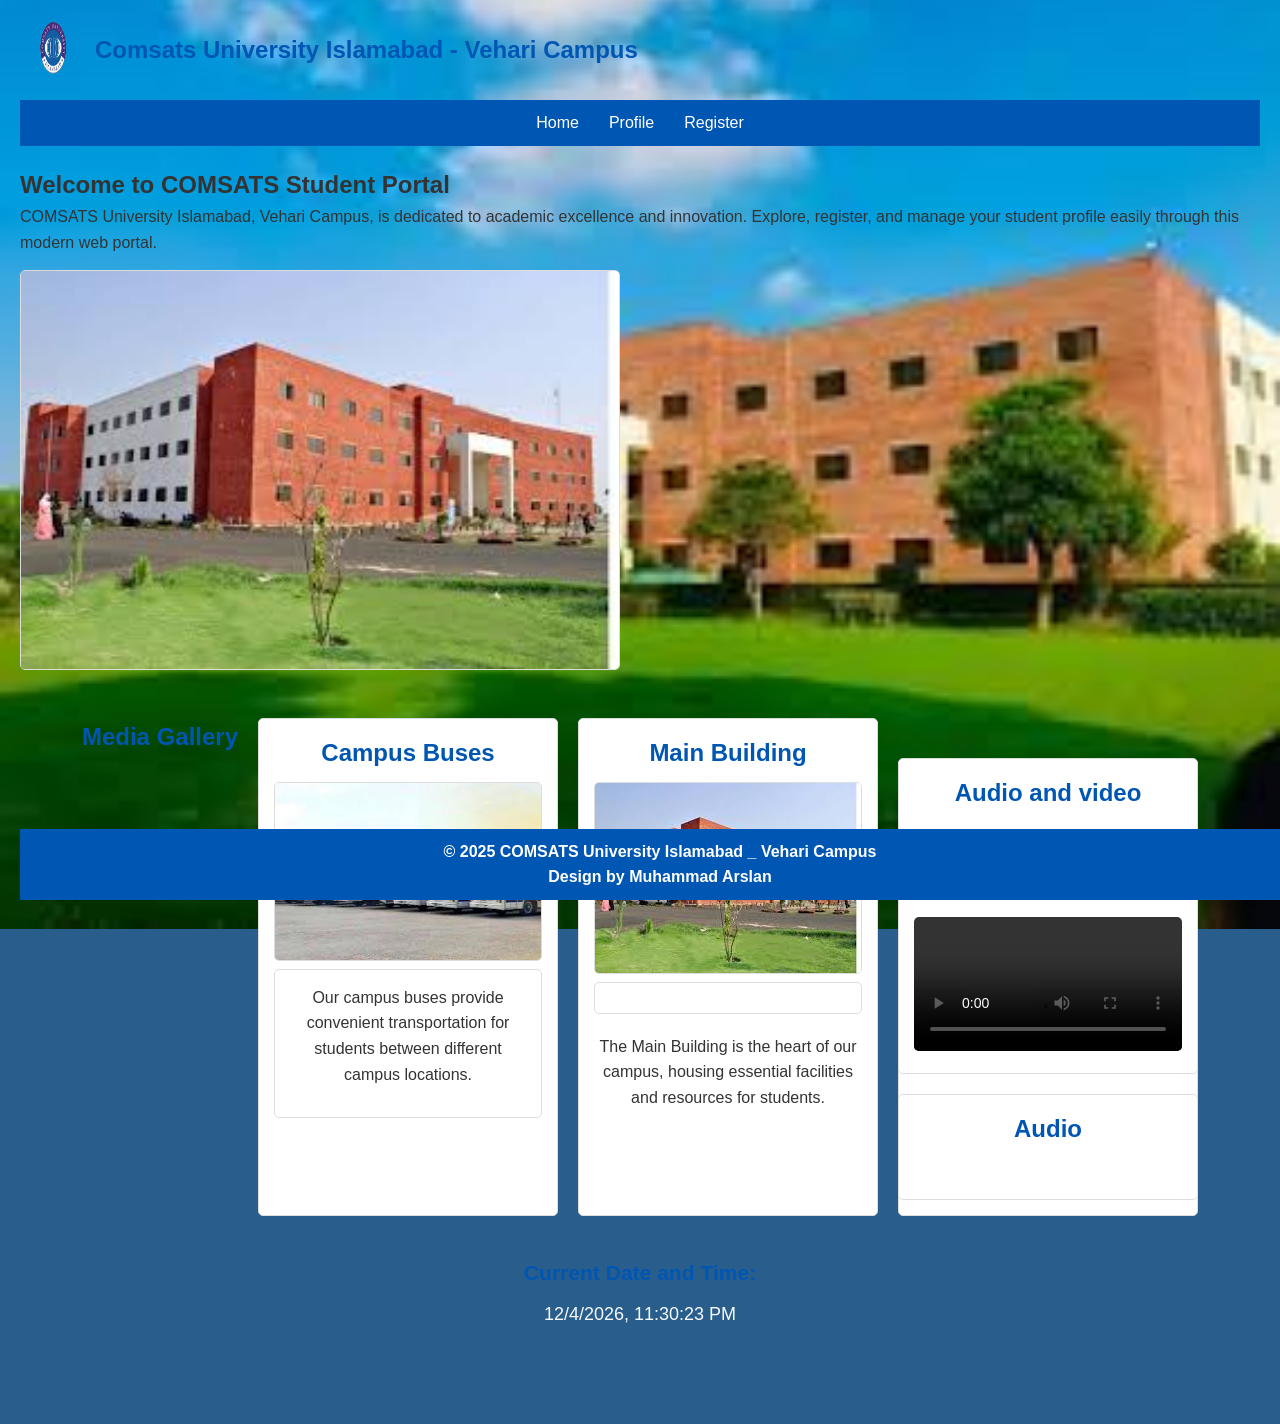
<file: index.html>
<!DOCTYPE html>
<html lang="en">

<head>
  <meta charset="UTF-8">
  <meta name="viewport" content="width=device-width, initial-scale=1.0">
  <title>Student Portal - Home</title>
  <link rel="stylesheet" href="style.css">
</head>

<body>
  <!-- ===== header ===== -->
  <header class="header_container">

    <img src="assets/images/logo.png" alt="Comsats Logo" width="60" height="60">
    <h1> Comsats University Islamabad - Vehari Campus </h1>
  </header>
  <!-- ===== navbar ===== -->
  <nav class="navbar_container">
    <ul class="navbar-nav">
      <li><a class="nav-item" href="index.html">Home</a></li>
      <li><a class="nav-item" href="profile.html">Profile</a></li>
      <li><a class="nav-item" href="register.html">Register</a></li>
    </ul>

  </nav>
  <main>
    <section class="main_container">
      <style>
        
      </style>
      <h2>Welcome to COMSATS Student Portal</h2>
      <p>
        COMSATS University Islamabad, Vehari Campus, is dedicated to academic excellence and innovation.
        Explore, register, and manage your student profile easily through this modern web portal.
      </p>
      <img src="assets/images/main_building.jpeg" alt="Main_Building" width="600" height="400">
    </section>
    <!-- ===== media section ===== -->
    <section class="media_container">

      <h1>Media Gallery</h1>
      <!-- ===== bus stand images ===== -->
      <div>
        <h2>Campus Buses</h2>
        <img src="assets/images/Bus_stand.jpeg" alt="Bus Stand" width="300" height="200">
        <article>
          <p>Our campus buses provide convenient transportation for students between different campus locations.</p>
        </article>

      </div>
      <!-- ===== main building images ===== -->
      <div>
        <h2>Main Building</h2>
        <img src="assets/images/main_building.jpeg" alt="Main Building" width="300" height="200">

        <article></article>
        <p>The Main Building is the heart of our campus, housing essential facilities and resources for students.</p>
        </article>
      </div>

      <div class="audio_video_section">
        <!-- ===== video ===== -->
        <h1>Audio and video</h1>
        <div>

          <!-- ===== video ===== -->
          <h2>Video</h2>
          <video controls width="320" height="240">
            <source src="assets/media/Nature_video.mp4" type="video/mp4">
            <p>Nature Video</p>

          </video>
        </div>
        <div>
          <!-- ===== audio ===== -->
          <h2>Audio</h2>
          <audio controls>
            <source src="assets/media/Nature audio.mp3" type="audio/mp3">
            <p>Nature Sound</p>
          </audio>

        </div>


      </div>


    </section>





    <!-- ===== date and time ===== -->
    <section class="date_time_section">
      <h3>Current Date and Time:</h3>
      <p id="datetime"></p>
    </section>



  </main>

  <!-- ===== FOOTER = -->
  <footer>
    <strong>
      <p>&copy; 2025 COMSATS University Islamabad _ Vehari Campus</p>
    </strong>
    <strong>Design by Muhammad Arslan</strong>
  </footer>
  <script src="app.js"></script>
</body>

</html>
</file>
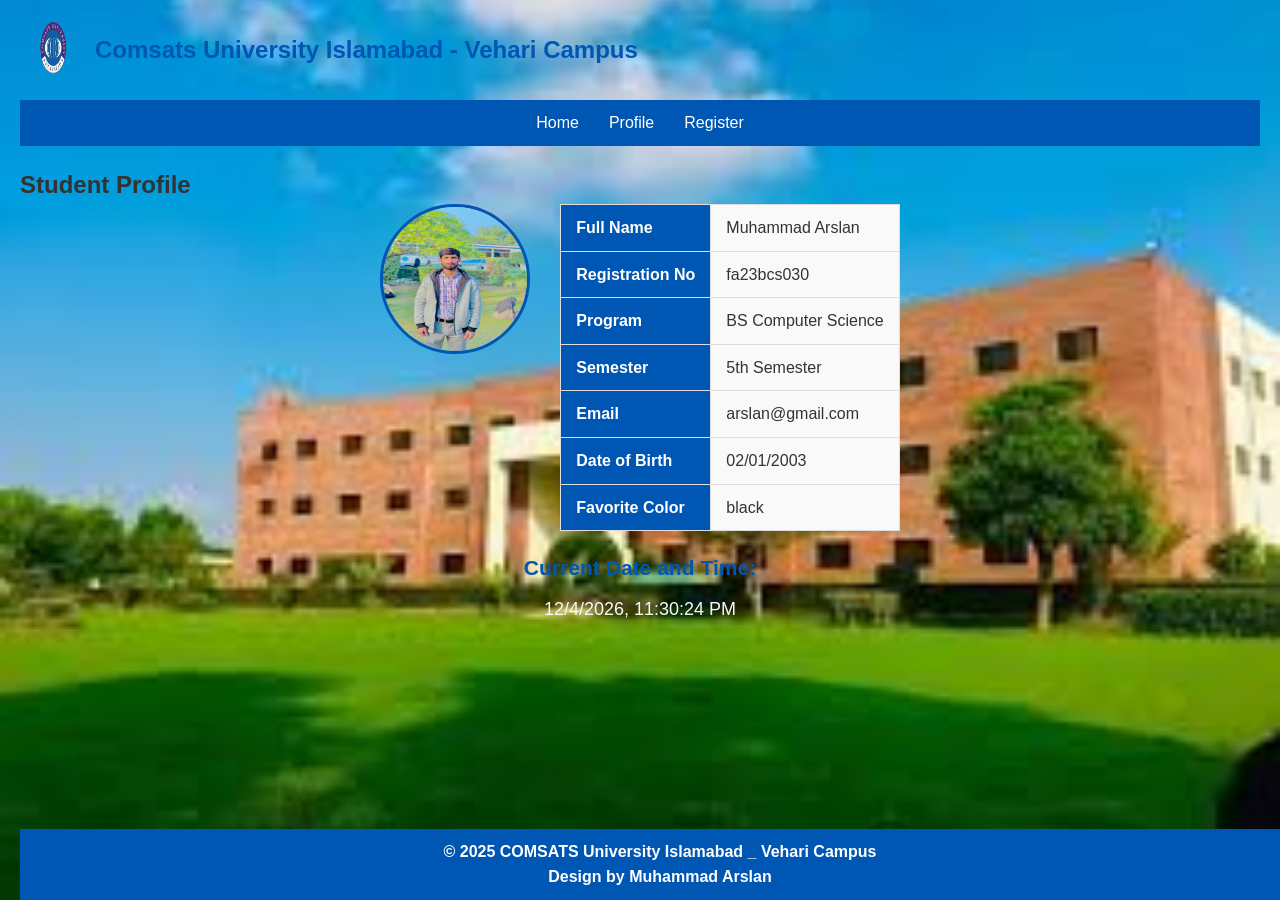
<file: profile.html>
<!DOCTYPE html>
<html lang="en">

<head>
    <meta charset="UTF-8">
    <meta name="viewport" content="width=device-width, initial-scale=1.0">
    <title>Student Profile</title>
    <link rel="stylesheet" href="style.css">

</head>

<body>
    <header class="header_container">
        <img src="assets/images/logo.png" alt="Comsats Logo" width="60" height="60">
        <h1> Comsats University Islamabad - Vehari Campus </h1>
    </header>
    <nav class="navbar_container">
        <ul class="navbar-nav">
            <li><a class="nav-item" href="index.html">Home</a></li>
            <li><a class="nav-item" href="profile.html">Profile</a></li>
            <li><a class="nav-item" href="register.html">Register</a></li>
        </ul>
    </nav>
    <main>
        <h2>Student Profile</h2>
        <div class="profile_container">
            <div class="profile_image">
                <img src="assets/images/profileimage.jpg" alt="Profile Picture" width="150" height="150">
            </div>
            <div class="profile_details">
                <table>
                    <tr>
                        <th>Full Name</th>
                        <td id="displayName">Muhammad Arslan</td>
                    </tr>
                    <tr>
                        <th>Registration No</th>
                        <td id="displayRegNo">fa23bcs030</td>
                    </tr>
                    <tr>
                        <th>Program</th>
                        <td id="displayProgram">BS Computer Science</td>
                    </tr>
                    <tr>
                        <th>Semester</th>
                        <td id="displaySemester">5th Semester</td>
                    </tr>
                    <tr>
                        <th>Email</th>
                        <td id="displayEmail">arslan@gmail.com</td>
                    </tr>
                    <tr>
                        <th>Date of Birth</th>
                        <td id="displayDOB">02/01/2003</td>
                    </tr>
                    <tr>
                        <th>Favorite Color</th>
                        <td id="displayColor">black</td>
                    </tr>
                </table>
            </div>
        </div>


        </section>
    </main>



    <!-- ===== date and time ===== -->
    <section class="date_time_section">
        <h3>Current Date and Time:</h3>
        <p id="datetime"></p>
    </section>

    <script src="app.js"></script>
    </main>
    <footer>
        <strong>
            <p>&copy; 2025 COMSATS University Islamabad _ Vehari Campus</p>
        </strong>
        <strong>Design by Muhammad Arslan</strong>
    </footer>
</body>

</html>
</file>
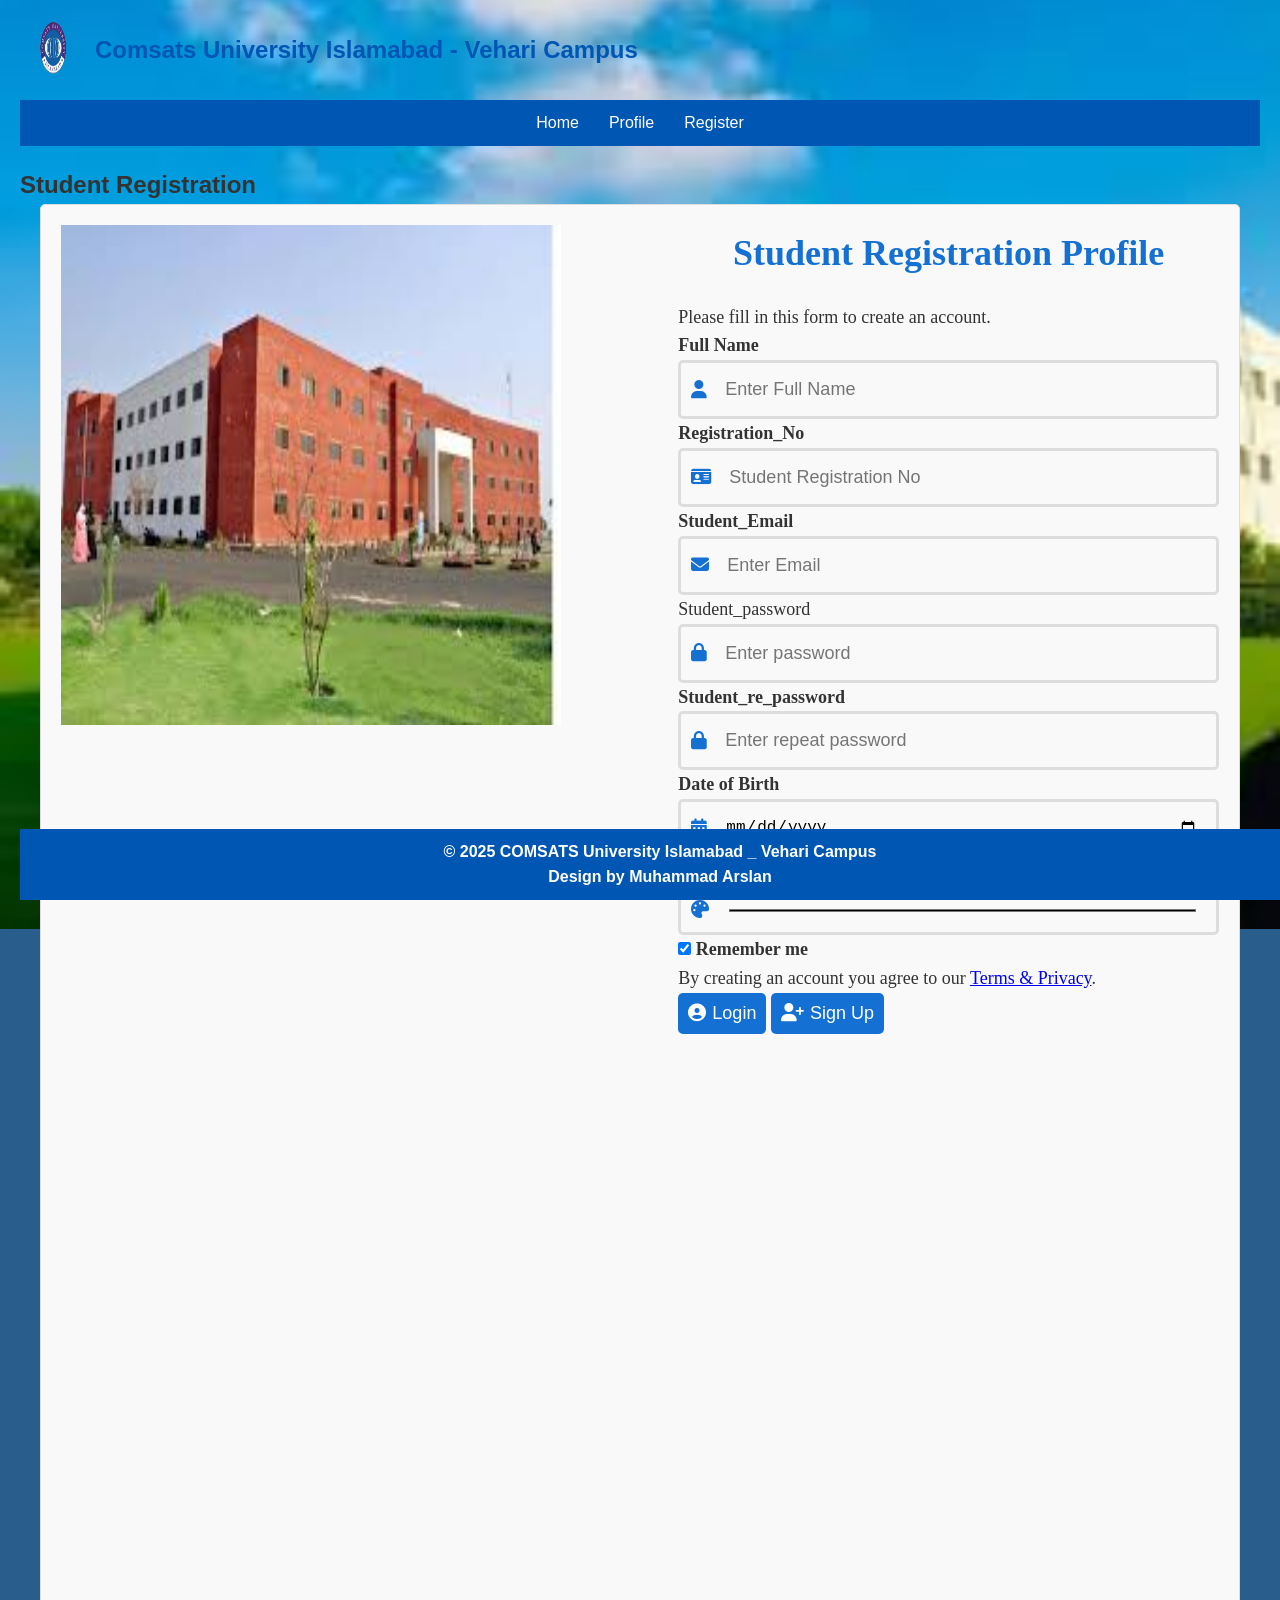
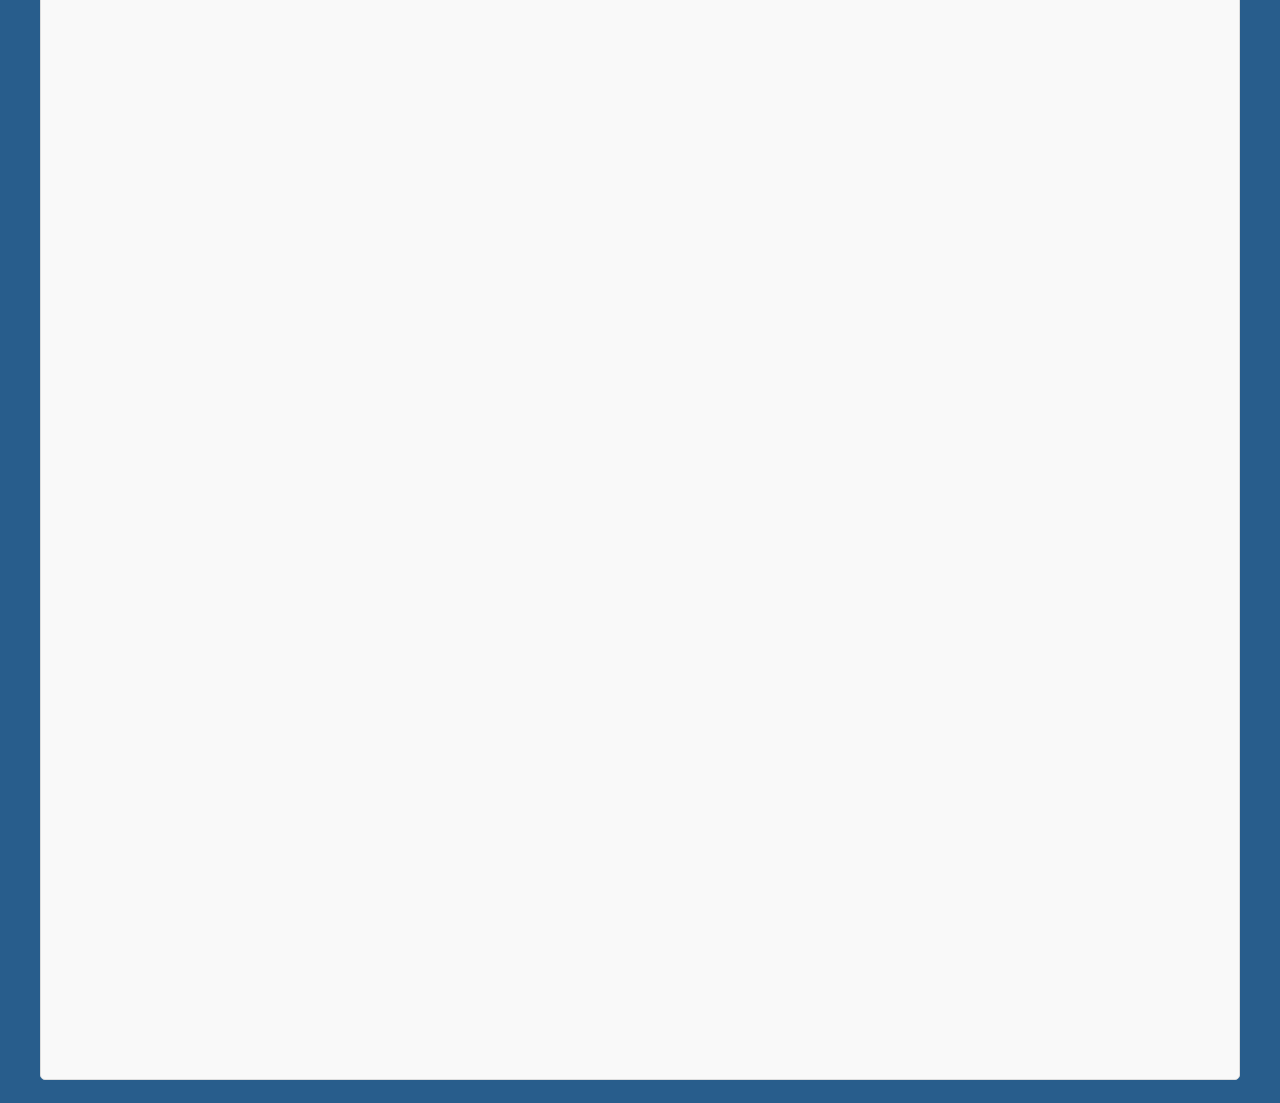
<file: register.html>
<!DOCTYPE html>
<html lang="en">

<head>
    <meta charset="UTF-8">
    <meta name="viewport" content="width=device-width, initial-scale=1.0">
    <title>Student_Profile</title>
    <link rel="stylesheet" href="https://cdnjs.cloudflare.com/ajax/libs/font-awesome/6.5.0/css/all.min.css">
    <link rel="stylesheet" href="style.css">

</head>

<body>
    <!-- ===== header ===== -->
    <header class="header_container">

        <img src="assets/images/logo.png" alt="Comsats Logo" width="60" height="60">
        <h1> Comsats University Islamabad - Vehari Campus </h1>
    </header>
    <!-- ===== navbar ===== -->
    <nav class="navbar_container">
        <ul class="navbar-nav">
            <li><a class="nav-item" href="index.html">Home</a></li>
            <li><a class="nav-item" href="profile.html">Profile</a></li>
            <li><a class="nav-item" href="register.html">Register</a></li>
        </ul>

    </nav>

    <main>
        <h2>Student Registration</h2>

        <div class="Registration_page">
            <div class="container_images">
                <img src="assets/images/main_building.jpeg" width="500" height="500" alt="main_building">


            </div>
            <div class="container_login">


                <h1>Student Registration Profile </h1>
                <p>Please fill in this form to create an account.</p>


                <label for="fullName">Full Name</label>
                <div class="input-group">
                    <i class="fa-solid fa-user"></i>
                    <input type="text" placeholder="Enter Full Name" name="fullName" required>
                </div>

                <label for="Student Registration No">Registration_No</label>
                <div class="input-group">

                    <i class="fa-solid fa-id-card"></i>
                    <input type="text" placeholder="Student Registration No" name="studentRegNo" required>
                </div>

                <label for="Student Email">Student_Email</label>
                <div class="input-group">
                    <i class="fa-solid fa-envelope"></i>
                    <input type="email" placeholder="Enter Email" name="email" required>
                </div>
                <label for="Student_password "></label>Student_password </label>

                <div class="input-group">
                    <i class="fa-solid fa-lock"></i>
                    <input type="password" placeholder="Enter password" name="password" required>
                </div>

                <label for="Student_re_password">Student_re_password</label>

                <div class="input-group">
                    <i class="fa-solid fa-lock"></i>
                    <input type="password" placeholder="Enter repeat password" name="re_password" required>
                </div>

                <label for="DOB">Date of Birth</label>
                <div class="input-group">
                    <i class="fa-solid fa-calendar-days"></i>
                    <input type="date" id="dob" required>
                </div>

                <label for="favColor">Student favColor</label>

                <div class="input-group">
                    <i class="fa-solid fa-palette"></i>
                    <input type="color" id="favColor">
                </div>


                <div class="form-check">
                    <input type="checkbox" checked name="remember" id="remember">
                    <label for="remember">Remember me</label>
                </div>

                <p>By creating an account you agree to our <a href="#">Terms & Privacy</a>.</p>

                <div class="loginfix">
                    <button type="button" class="loginbtn">
                        <i class="fa-solid fa-user-circle" style="margin-right:6px;"></i>Login
                    </button>
                    <button type="submit" class="signupbtn">
                        <i class="fa-solid fa-user-plus" style="margin-right:6px;"></i>Sign Up
                    </button>
                </div>
            </div>
        </div>



        <script src="app.js"></script>


    </main>

    <footer>

        <strong>
            <p>&copy; 2025 COMSATS University Islamabad _ Vehari Campus</p>
        </strong>
        <strong>Design by Muhammad Arslan</strong>
    </footer>

</body>

</html>
</file>
<file: style.css>
*{
    margin: 0;
    padding: 0;
    box-sizing: border-box;
}

body {
    font-family: Arial, sans-serif;
    line-height: 1.6;
    background-color: #285d8c;
    color: #333;
    padding: 20px;
    background-image: url('assets/images/background_images.jpeg'); 
    background-size: cover;       /* cover full screen */
    background-position: center;  /* center the image */
    background-repeat: no-repeat; /* do not repeat */
    background-attachment: fixed; /* stays fixed on scroll */
    color: #333;
}

.header_container {
    display: flex;
    align-items: center;
    margin-bottom: 20px;
}
.header_container h1 {
    margin-left: 15px;
    font-size: 24px;
    color: #0056b3;
}
.navbar_container {
    background-color: #0056b3;
    padding: 10px 0;
    margin-bottom: 20px;
}
.navbar-nav {
    list-style: none;
    display: flex;
    justify-content: center;
}

.nav-item {
    color: #fff;
    text-decoration: none;
    padding: 10px 15px;
    transition: background-color 0.3s;
}

.nav-item:hover {
    background-color: #003d80;
}


.media_container {
    display: flex;
    flex-wrap: wrap;
    gap: 20px;
    justify-content: center;
}

.media_container div {
    background: #fff;
    padding: 15px;
    border: 1px solid #ddd;
    border-radius: 5px;
    text-align: center;
    width: 300px;
}


.media_container img,
.media_container video,
.media_container audio {
    max-width: 100%;
    height: auto;
    border-radius: 5px;
}

.media_container audio {
    width: 100%;
    margin-top: 10px;
    border-radius: 5px;
    color: #333;
}
.media_container h2 {
    margin-bottom: 10px;
    color: #0056b3;
}
section {
    margin-bottom: 40px;
}
section h1 {
    margin-bottom: 20px;
    color: #0056b3;
}
section p {
    margin-bottom: 15px;
}
section img {
    border: 1px solid #ddd;
    border-radius: 5px;
}
article {
    background: #fff;
    padding: 15px;
    border: 1px solid #ddd;
    border-radius: 5px;
    margin-bottom: 20px;
}

article h1 {
    margin-bottom: 15px;
    color: #0056b3;
    text-align: center;
}
article h2 {
    margin-bottom: 10px;
    color: #0056b3;
}

article li {
    margin-bottom: 5px;
}

.audio_video_section {
    margin-top: 40px;
    display: flex;
    flex-direction: column;
    align-items: center;
    gap: 20px;

}


.Registration_page {
    display: grid;

    grid-template-rows: 1fr 2fr;
    grid-template-areas:

        'container_images    container_login'
    ;
    gap: 8px;
}

.container_images {
    grid-area: container_images;
}

.container_login {
     grid-area: container_login;

 }


.Registration_page {
    max-width: 1200px;
    margin: 0 auto;
    padding: 20px;
    background-color: #f9f9f9;
    border: 1px solid #ddd;
    border-radius: 5px;
    font-family: Georgia, 'Times New Roman', Times, serif;
    font-size: large;
}

.Registration_page h1 {
    text-align: center;
    margin-bottom: 20px;
    color: #1470d2;
}

.Registration_page form {
    display: flex;
    flex-direction: column;
    gap: 15px;
}
.Registration_page label {
    font-weight: bold;
    margin-bottom: 5px;
}

.Registration_page 

.Registration_page input[type="text"],
.Registration_page input[type="email"],
.Registration_page input[type="password"] 

{
    padding: 10px;
    border: 3px solid #ddd;
    border-radius: 5px;
    font-size: large;
}
.Registration_page .input-group {
    display: flex;
    align-items: center;
    border: 3px solid #ddd;
    border-radius: 5px;
    padding: 8px 10px;
    gap: 10px;
}

.Registration_page .input-group i {
    color: #1470d2;
    font-size: 18px;
}

.Registration_page .input-group input {
    flex: 1;
    border: none;
    outline: none;
    font-size: large;
    background: transparent;
}

.Registration_page button {
    padding: 10px;
    background-color: #1470d2;
    color: #fff;
    border: none;
    border-radius: 5px;
    font-size: large;
    cursor: pointer;
    transition: background-color 0.3s;
}
.Registration_page button:hover {
    background-color: #2f4d71;
}

.Registration_page .input-group input,
.Registration_page .input-group select {
    flex: 1;
    border: none;
    outline: none;
    font-size: large;
    background: transparent;
    padding: 8px;
    border-radius: 5px;
    cursor: pointer;
}

.profile_section {
    max-width: 1000px;
    margin: 0 auto 40px auto;
    background-color: rgba(255,255,255,0.9);
    padding: 20px;
    border-radius: 8px;
}

.profile_container {
    display: flex;
    flex-wrap: wrap;
    gap: 30px;
    justify-content: center;
    align-items: flex-start;
}

.profile_image img {
    border-radius: 50%;
    border: 3px solid #0056b3;
}

.profile_details table {
    width: 100%;
    border-collapse: collapse;
}

.profile_details th, .profile_details td {
    padding: 10px 15px;
    border: 1px solid #ddd;
    text-align: left;
    font-size: 16px;
}

.profile_details th {
    background-color: #0056b3;
    color: #fff;
}

.profile_details td {
    background-color: #f9f9f9;
}

.date_time_section {
    text-align: center;
    margin-top: 20px;
    font-size: large;
    color: #f6f9fb;
    padding-bottom: 20px;

}


.date_time_section h3 {
    margin-bottom: 10px;

    

    color: #0056b3;
}
footer {
    text-align: center;
    padding: 10px 0;
    background-color: #0056b3;
    color: #fff;
    position: fixed;
    width: 100%;
    bottom: 0;
}
</file>
